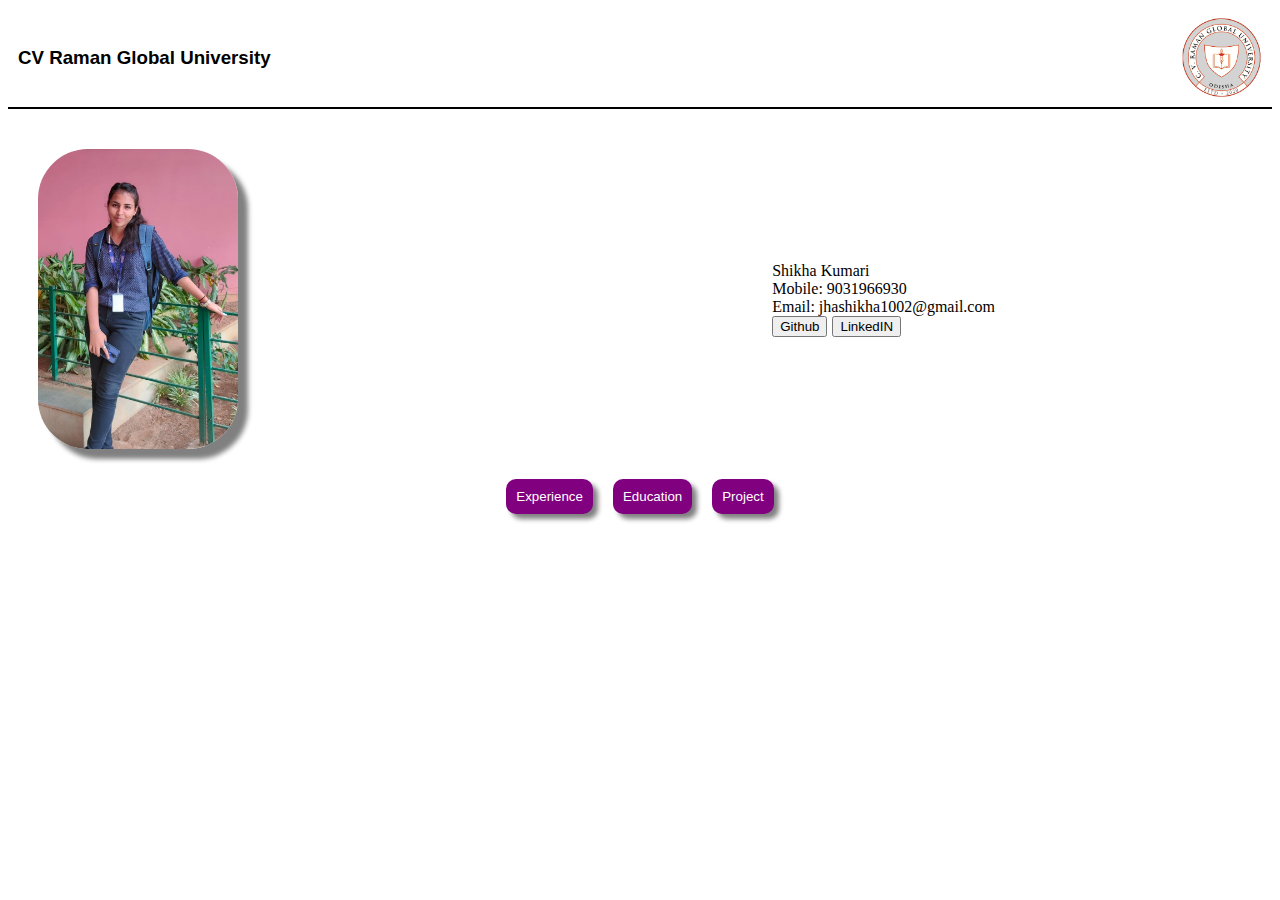
<file: index.html>
<!DOCTYPE html>
<html lang="en">
<head>
    <meta charset="UTF-8">
    <meta name="viewport" content="width=device-width, initial-scale=1.0">
    <link rel="stylesheet" href="style.css">
    <title>my portfolio</title>
</head>
<body>
    <div id="header">
         <h3> CV Raman Global University </h3>
    
        <img src="cllglogo.png" alt="logo" >
    </div>
    <div id="contact">
        <img id="me" src="me.jpg" alt="Mine">
        <p> 
            <ul>
                <li>Shikha Kumari</li>
                <li>Mobile: 9031966930</li>
                <li>Email: jhashikha1002@gmail.com</li>
                <li>
                <div>
                    <a href="https://github.com/jhashikha12"><button>Github</button></a>
                    <a href="http://www.linkedin.com/in/shikha-jha-839509222"><button>LinkedIN</button></a>
                </div>
            </li>
                
            </ul>
        </p>
    </div>
        
        <nav id="navbar">
            <!-- <ul id="navcontent">
                <li><a href="exp.html">Experience</a></li>
                <li><a href="edu.html">Education</a></li>
                <li><a href="project.html">Project</a></li>
                <li><a href="contact.html">Video</a></li>
            </ul> -->

            <a href="./exp.html"><button>Experience</button></a>
            <a href="./edu.html"><button>Education</button></a>
            <a href="./project.html"><button>Project</button></a>
            
        </nav>


        <!-- <p> NAME:         <h3> SHIKHA KUMARI</h3>
            COLLAGE NAME: <h3> C.V RAMAN GLOBAL UNIVERSITY</h3>
            QUALIFICATION:<h3> FRESHER</h3>
            PASSOUT YEAR: <h3> 2024</h3>
            EMAIL ID:     <h3> jhashikha1002@gmail.com</h3>
            PHONE NUMBER: <h3> 9031966930</h3>
        </u></p>
        <br> -->
       
        

</body>
</html>
</file>
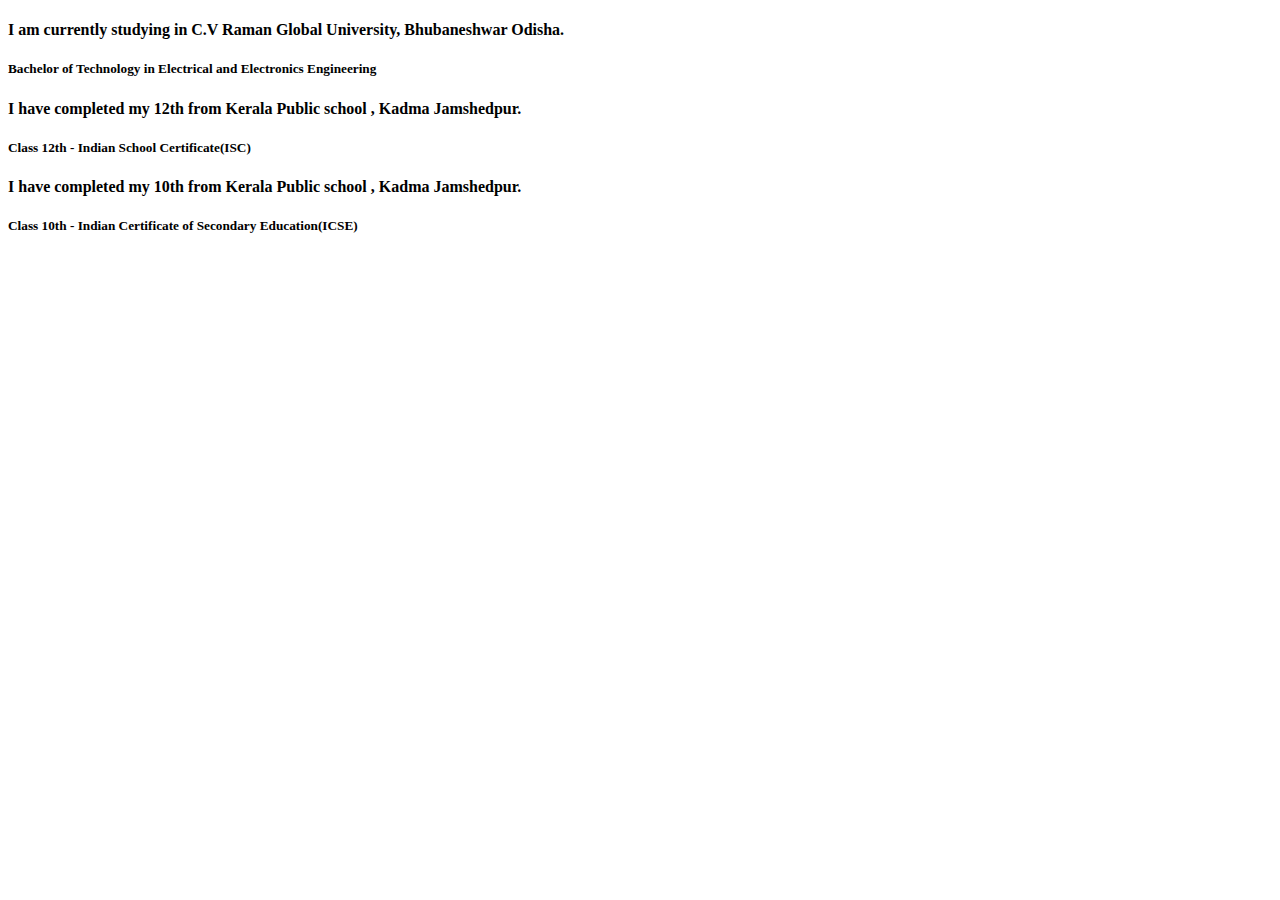
<file: edu.html>
<!DOCTYPE html>
<html lang="en">
<head>
    <meta charset="UTF-8">
    <meta name="viewport" content="width=device-width, initial-scale=1.0">
    <title>Document</title>
</head>
<body>
    <p><h4> I am currently studying in C.V Raman Global University, Bhubaneshwar Odisha.</h4>
        <h5> Bachelor of Technology in Electrical and Electronics Engineering</h5>
    <h4> I have completed my 12th from Kerala Public school , Kadma Jamshedpur.</h4>
    <h5> Class 12th - Indian School Certificate(ISC)</h5>
    <h4> I have completed my 10th from Kerala Public school , Kadma Jamshedpur.</h4>
    <h5> Class 10th - Indian Certificate of Secondary Education(ICSE)</h5>
    </p>
</body>
</html>
</file>
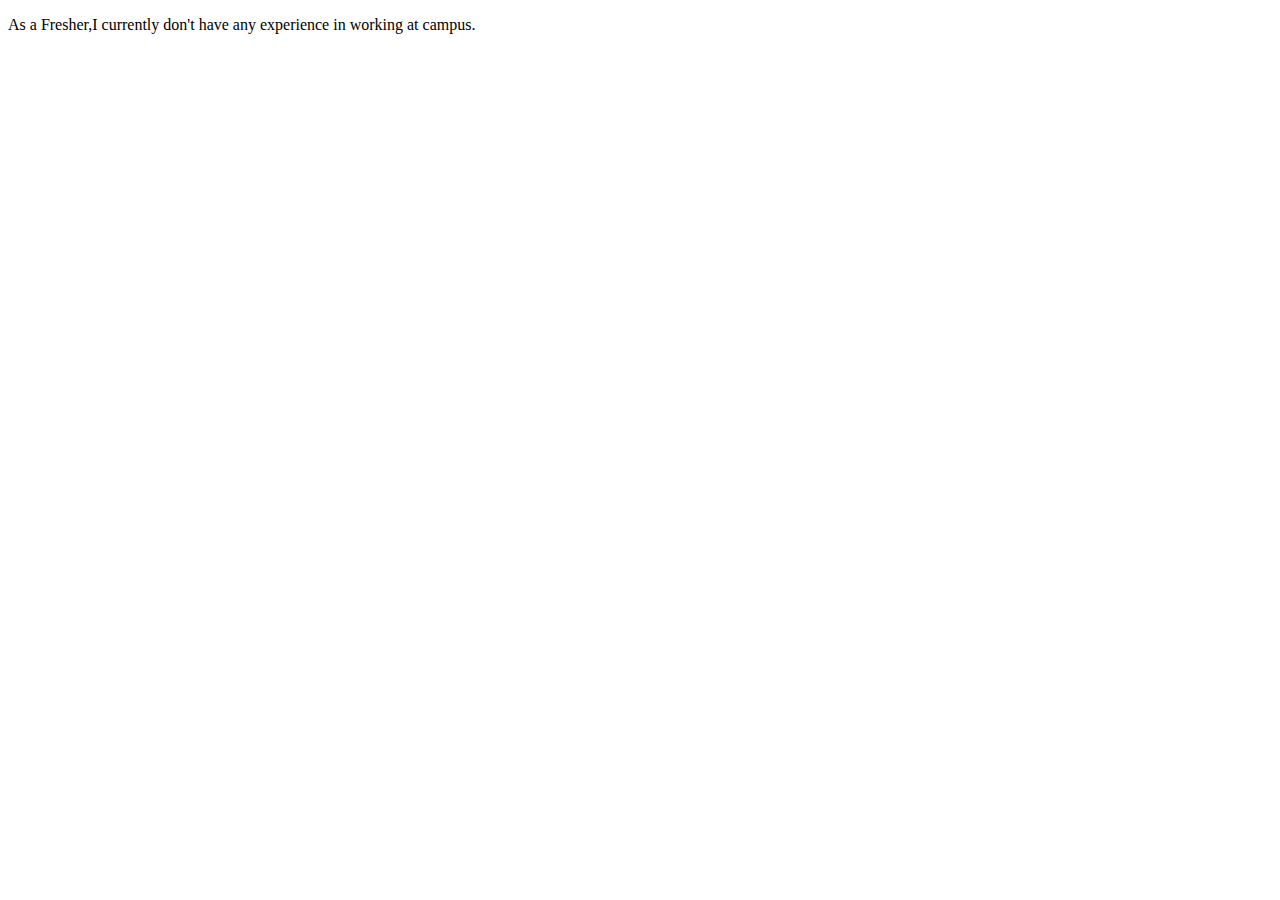
<file: exp.html>
<!DOCTYPE html>
<html lang="en">
<head>
    <meta charset="UTF-8">
    <meta name="viewport" content="width=device-width, initial-scale=1.0">
    <title>Document</title>
</head>
<body>
 <p> As a Fresher,I currently don't have any experience in working at campus.</p>  
</body>
</html>
</file>
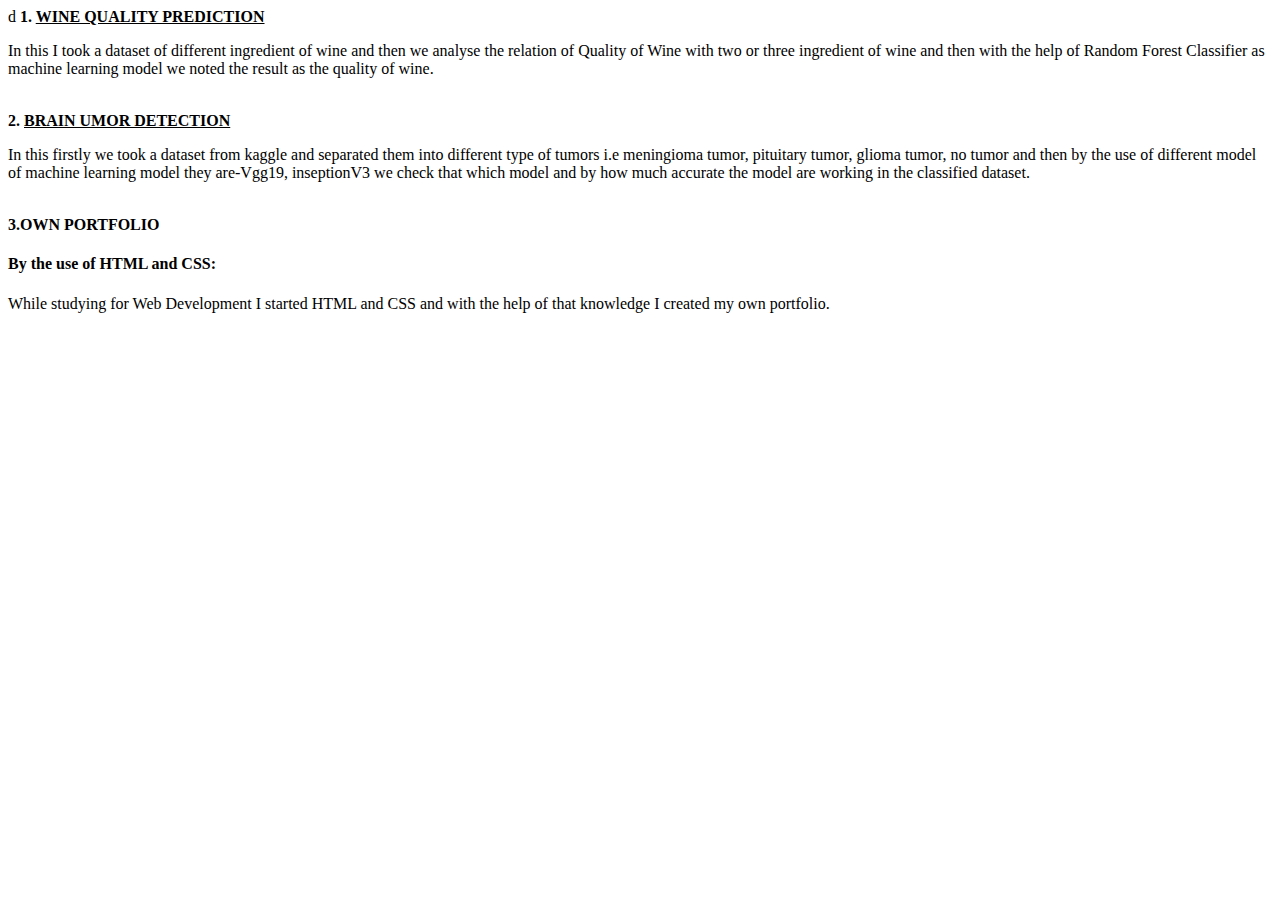
<file: project.html>
<!DOCTYPE html>
<html lang="en">
<head>d
    <meta charset="UTF-8">
    <meta name="viewport" content="width=device-width, initial-scale=1.0">
    <title>Document</title>
</head>
<body>
    <b> 1. <u>WINE QUALITY PREDICTION</u></b>
    <br>
    <p> In this I took a dataset of different ingredient of wine and then we analyse the relation of Quality of Wine with two or three ingredient of wine and then with the help of Random Forest Classifier as machine learning model we noted the result as the quality of wine. </p>
    <br>
    <b> 2. <u> BRAIN UMOR DETECTION </u></b>
    <br>
    <p> In this firstly we took a dataset from kaggle and separated them into different type of tumors i.e meningioma tumor, pituitary tumor, glioma tumor, no tumor and then by the use of different model of machine learning model they are-Vgg19, inseptionV3 we check that which model and by how much accurate the model are working in the classified dataset.</p>
    <br>
    <b> 3.OWN PORTFOLIO </b>
    <h4> By the use of HTML and CSS:</h4>
    <p> While studying for Web Development I started HTML and CSS and with the help of that knowledge I created my own portfolio. </p>
</body>
</html>
</file>
<file: style.css>
#header{
    display: flex;
    justify-content: space-between;
    align-items: center;
    font-family: 'Roboto', sans-serif;
    font-size: 1rem;
    margin-bottom: 40px;
    padding:10px;
    border-bottom: 2px solid black;
}

#header img{
    width: 80px;

}

#part2 img {
text-align: center;

}
#me{
    width:200px;
    height: 300px;
   object-fit: cover;
    border-radius: 50px;
    box-shadow: 10px 10px 5px grey;
}

#contact{
    display: flex;
    justify-content: space-between;
    padding: 0 30px;
    align-items: center;
}

ul {
    list-style-type: none;
}

#navbar{
    display: flex;
    justify-content: center;
    gap:20px;
    margin:30px;
}
#navbar button{
    padding:10px;
    border-radius: 10px ;
    border: none;
    background-color: purple;
    color: white;
    box-shadow: 5px 5px 5px grey ;
    cursor: pointer;
}
li div
{
    display: flex;
    gap:5px;

}
</file>
